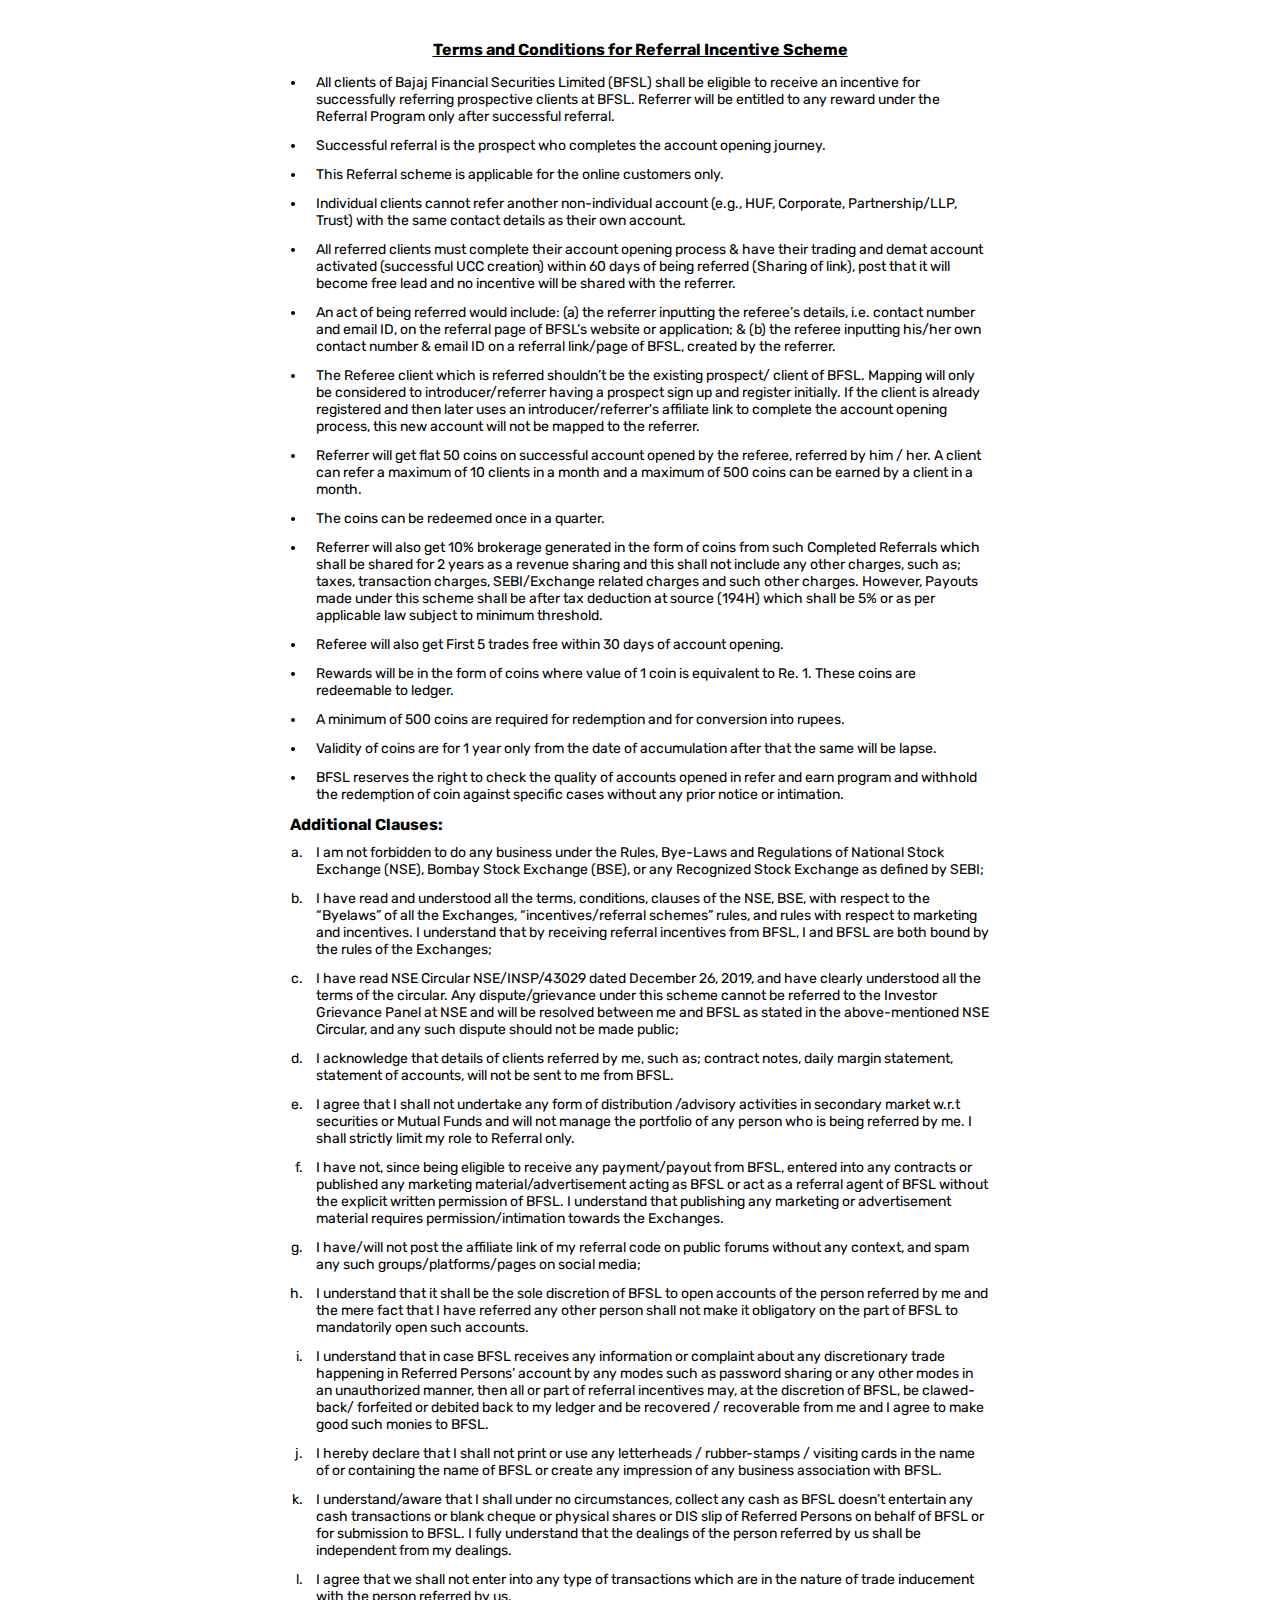
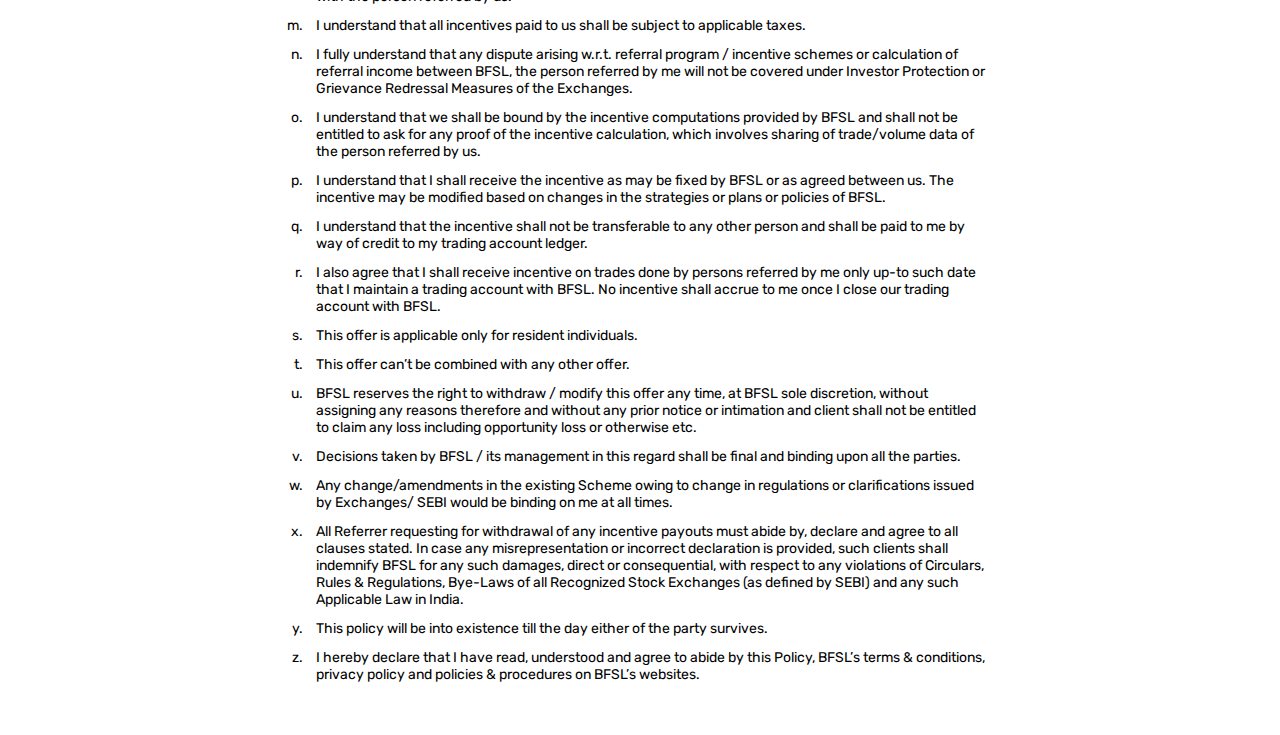
<file: assets/lib/assets/localhtml/index.html>
<!DOCTYPE html>
<html lang="en">
    <head>
        <meta charset="UTF-8">
        <meta http-equiv="X-UA-Compatible" content="IE=edge">
        <meta name="viewport" content="width=device-width, initial-scale=1.0">
        <title>Terms & Conditions_Referral</title>
        <link
            href="https://fonts.googleapis.com/css2?family=Rubik:wght@300;400;500;600;700&display=swap"
            rel="stylesheet">
        <style>
        *{
            box-sizing: border-box;
            margin: 0;
            padding: 0;
        }
        body{
            font-family: "Rubik";
            font-size: 14px;
            font-weight: 400;
        }
        .container{
            max-width: 730px;
            width: 100%;
            padding: 0 15px;
            margin: 0 auto;
        }

        .page-wrapper{
            padding: 40px 0;
        }

        .page-heading{
            font-size: 16px;
            text-align: center;
            margin-bottom: 15px;
            text-decoration: underline;
        }

        .checkbox-wrapper{
            display: flex;
            align-items: center;
        }

        .checkbox-wrapper .checkbox{
            border: 2px solid black;
            width: 19px;
            height: 17px;
        }

        ul{
            padding-left: 16px;
        }

        li{
            margin-bottom: 12px;
            padding-left: 10px;
        }

        .section-title{
            font-size: 16px;
        }

        .additional-clause{
            margin-top: 10px;
        }

        .additional-clause li{
            list-style-type: lower-alpha;
        }

        .border1{
            border-bottom: 1px solid;
            width: 100px;
            margin-top: 40px;
        }



    </style>
    </head>
    <body>
        <div class="container">
            <div class="page-wrapper">
                <div>
                    <h2 class="page-heading">Terms and Conditions for Referral
                        Incentive Scheme</h2>
                    <ul>
                        <li>
                            All clients of Bajaj Financial Securities Limited
                            (BFSL)
                            shall be eligible to receive an incentive for
                            successfully referring prospective clients at BFSL.
                            Referrer will be entitled to any reward under the
                            Referral Program only after successful referral.
                        </li>
                        <li>
                            Successful referral is the prospect who completes
                            the
                            account opening journey.
                        </li>
                        <li>
                            This Referral scheme is applicable for the online
                            customers only.
                        </li>
                        <li>Individual clients cannot refer another
                            non-individual
                            account (e.g., HUF, Corporate, Partnership/LLP,
                            Trust)
                            with the same contact details as their own account.</li>
                        <li>
                            All referred clients must complete their account
                            opening
                            process & have their trading and demat account
                            activated (successful UCC creation)
                            within 60 days of being referred (Sharing of link),
                            post
                            that it will become free lead and no incentive will
                            be
                            shared with the referrer.
                        </li>
                        <li>An act of being referred would include: (a) the
                            referrer
                            inputting the referee’s details, i.e. contact number
                            and
                            email ID, on the referral page of BFSL’s website or
                            application; & (b) the referee inputting his/her own
                            contact number & email ID on a referral link/page of
                            BFSL, created by the referrer.</li>

                        <li>The Referee client which is referred shouldn’t be
                            the
                            existing prospect/ client of BFSL. Mapping will only
                            be
                            considered to introducer/referrer having a prospect
                            sign
                            up and register initially. If the client is already
                            registered and then later uses an
                            introducer/referrer's
                            affiliate link to complete the account opening
                            process,
                            this new account will not be mapped to the referrer.</li>
                        <li>Referrer will get flat 50 coins on successful
                            account
                            opened by the referee, referred by him / her.
                            A client can refer a maximum of 10 clients in a month and a maximum
                             of 500 coins can be earned by a client in a month.
                        </li>
                        <li>
                            The coins can be redeemed once in a quarter. 
                        </li>
                        <!-- <li>Referrer will get additional 200 coins on MTF
                            transaction done by the referee within 30 days from
                            the
                            date of account opening with minimum MTF value of
                            Rs.
                            10000/-.</li> -->
                        <li>
                            Referrer will also get 10% brokerage generated in
                            the
                            form of coins from such Completed Referrals which
                            shall
                            be shared for 2 years as a revenue sharing and this
                            shall not include any other charges, such as; taxes,
                            transaction charges, SEBI/Exchange related charges
                            and
                            such other charges. However, Payouts made under this
                            scheme shall be after tax deduction at source (194H)
                            which shall be 5% or as per applicable law subject
                            to
                            minimum threshold.
                        </li>

                        <li>Referee will also get First 5 trades free within 30
                            days
                            of account opening.
                        </li>
                        <li>Rewards will be in the form of coins where value of
                            1
                            coin is equivalent to Re. 1. These coins are
                            redeemable
                            to ledger.</li>
                        <li>A minimum of 500 coins are required for redemption
                            and
                            for conversion into rupees. </li>
                        <li>Validity of coins are for 1 year only from the date
                            of
                            accumulation after that the same will be lapse.</li>
                        <li>
                            BFSL reserves the right to check the quality of accounts opened in refer and earn program and withhold the 
                            redemption of coin against specific cases without any prior notice or intimation.
                        </li>
                    </ul>
                </div>
                <div>
                    <h6 class="section-title">Additional Clauses:</h6>
                    <ul class="additional-clause">
                        <li>I am not forbidden to do any business under the
                            Rules, Bye-Laws and Regulations of National Stock
                            Exchange (NSE), Bombay Stock Exchange (BSE), or any
                            Recognized Stock Exchange as defined by SEBI;</li>
                        <li>I have read and understood all the terms,
                            conditions, clauses of the NSE, BSE, with respect to
                            the “Byelaws” of all the Exchanges,
                            “incentives/referral schemes” rules, and rules with
                            respect to marketing and incentives. I understand
                            that by receiving referral incentives from BFSL, I
                            and BFSL are both bound by the rules of the
                            Exchanges;
                        </li>
                        <li>
                            I have read NSE Circular NSE/INSP/43029 dated
                            December 26, 2019, and have clearly understood all
                            the terms of the circular. Any dispute/grievance
                            under this scheme cannot be referred to the Investor
                            Grievance Panel at NSE and will be resolved between
                            me and BFSL as stated in the above-mentioned NSE
                            Circular, and any such dispute should not be made
                            public;
                        </li>
                        <li>
                            I acknowledge that details of clients referred by
                            me, such as; contract notes, daily margin statement,
                            statement of accounts, will not be sent to me from
                            BFSL.
                        </li>
                        <li>
                            I agree that I shall not undertake any form of
                            distribution /advisory activities in secondary
                            market w.r.t securities or Mutual Funds and will not
                            manage the portfolio of any person who is being
                            referred by me.
                            I shall strictly limit my role to Referral only.
                        </li>
                        <li>
                            I have not, since being eligible to receive any
                            payment/payout from BFSL, entered into any contracts
                            or published any marketing material/advertisement
                            acting as BFSL or act as a referral agent of BFSL
                            without the explicit written permission of BFSL. I
                            understand that publishing
                            any marketing or advertisement material requires
                            permission/intimation towards the Exchanges.
                        </li>
                        <li>
                            I have/will not post the affiliate link of my
                            referral code on public forums without any context,
                            and spam any such groups/platforms/pages on social
                            media;
                        </li>
                        <li>
                            I understand that it shall be the sole discretion of
                            BFSL to open accounts of the
                            person referred by me and the mere fact that I have
                            referred any other person shall not make it
                            obligatory on the part of BFSL to mandatorily open
                            such accounts.
                        </li>
                        <li>
                            I understand that in case BFSL receives any
                            information or complaint about any discretionary
                            trade
                            happening in Referred Persons’ account by any modes
                            such as password sharing or any other modes in an
                            unauthorized manner, then all or part of referral
                            incentives may, at the discretion of BFSL, be
                            clawed-back/ forfeited or debited back to my ledger
                            and be recovered / recoverable from me and I agree
                            to make good such monies to BFSL.
                        </li>
                        <li>
                            I hereby declare that I shall not print or use any
                            letterheads / rubber-stamps / visiting cards in the
                            name of or
                            containing the name of BFSL or create any impression
                            of any business association with BFSL.
                        </li>
                        <li>
                            I understand/aware that I shall under no
                            circumstances, collect any cash as BFSL doesn’t
                            entertain any cash transactions or blank cheque or
                            physical shares or DIS slip of Referred Persons on
                            behalf of BFSL or for submission to BFSL.
                            I fully understand that the dealings of the person
                            referred by us shall be independent from my
                            dealings.
                        </li>
                        <li>I agree that we shall not enter into any type of
                            transactions which are in the nature
                            of trade inducement with the person referred by us.
                        </li>
                        <li>
                            I understand that all incentives paid to us shall be
                            subject to applicable taxes.
                        </li>
                        <li>I fully understand that any dispute arising w.r.t.
                            referral program / incentive schemes or calculation
                            of referral income between BFSL, the person referred
                            by me will not be covered
                            under Investor Protection or Grievance Redressal
                            Measures of the Exchanges.
                        </li>
                        <li>
                            I understand that we shall be bound by the incentive
                            computations provided by BFSL and shall not be
                            entitled to ask for any proof of the incentive
                            calculation, which involves sharing of trade/volume
                            data of the person referred by us.
                        </li>
                        <li>I understand that I shall receive the incentive as
                            may be fixed by BFSL or as agreed between us. The
                            incentive may be modified based on
                            changes in the strategies or plans or policies of
                            BFSL.
                        </li>
                        <li>
                            I understand that the incentive shall not be
                            transferable to any other person and
                            shall be paid to me by way of credit to my trading
                            account ledger.
                        </li>
                        <li>
                            I also agree that I shall receive incentive on
                            trades done by persons referred by me only up-to
                            such date that I maintain a trading account with
                            BFSL.
                            No incentive shall accrue to me once I close our
                            trading account with BFSL.
                        </li>
                        <li>
                            This offer is applicable only for resident
                            individuals.
                        </li>
                        <li>
                            This offer can’t be combined with any other offer.
                        </li>
                        <li>
                            BFSL reserves the right to withdraw / modify this
                            offer any time, at BFSL sole discretion,
                            without assigning any reasons therefore and without any prior notice or intimation and client
                            shall not
                            be entitled to claim any loss including opportunity
                            loss or otherwise etc.
                        </li>
                        <li>
                            Decisions taken by BFSL / its management in this
                            regard shall be final and binding upon all the
                            parties.
                        </li>
                        <li>
                            Any change/amendments in the existing Scheme owing
                            to change in regulations or
                            clarifications issued by Exchanges/ SEBI would be
                            binding on me at all times.
                        </li>
                        <li>
                            All Referrer requesting for withdrawal of any
                            incentive payouts must abide by, declare and agree
                            to all clauses stated. In case any misrepresentation
                            or incorrect declaration is provided, such clients
                            shall indemnify BFSL for any such damages, direct or
                            consequential, with respect to any violations of
                            Circulars, Rules & Regulations, Bye-Laws of
                            all Recognized Stock Exchanges (as defined by SEBI)
                            and any such Applicable Law in India.
                        </li>
                        <li>
                            This policy will be into existence till the day
                            either of the party survives.
                        </li>
                        <li>
                            I hereby declare that I have read, understood and
                            agree to abide by this Policy,
                            BFSL’s terms & conditions, privacy policy and
                            policies & procedures on BFSL’s websites.
                        </li>
                    </ul>
                </div>
               <!-- <div class="checkbox-wrapper">
                    <input type="checkbox" name="" id="" class="checkbox">
                    <label for="">I have read and understood the above terms and
                        conditions and hereby agree to them.</label>
                </div>
                <div class="border1"></div>-->

            </div>
        </div>

    </body>
</html>
</file>
